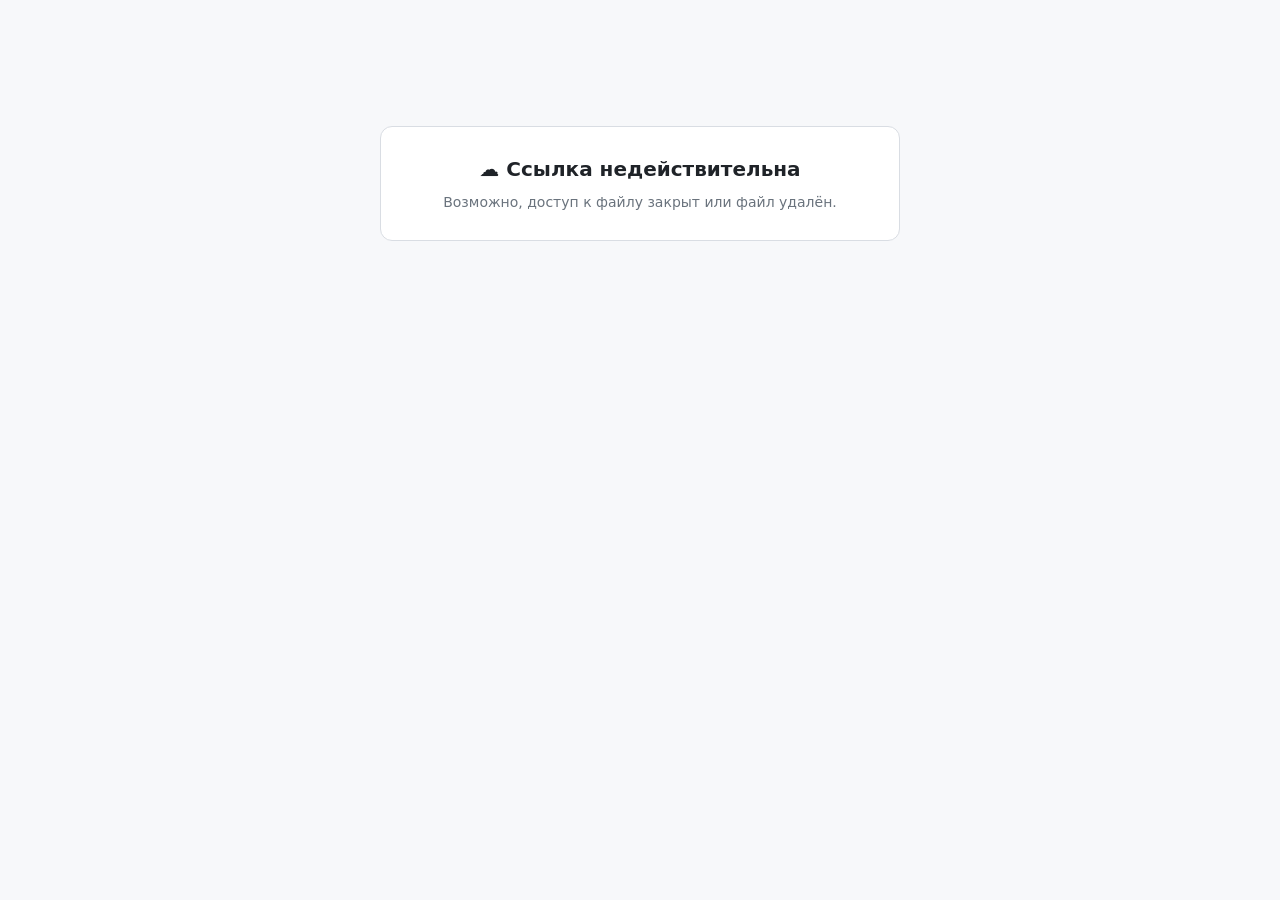
<file: static/share.html>
<!doctype html>
<html lang="ru">
<head>
<meta charset="utf-8">
<meta name="viewport" content="width=device-width, initial-scale=1">
<meta name="robots" content="noindex">
<title>Общий доступ</title>
<style>
  :root{
    --accent:#1f6feb; --border:#d9dde3; --bg:#f7f8fa; --muted:#6a737d; --text:#1f2328;
  }
  *{box-sizing:border-box}
  body{margin:0;font:14px/1.45 system-ui,-apple-system,"Segoe UI",Roboto,sans-serif;color:var(--text);background:var(--bg)}
  .hidden{display:none!important}
  header{display:flex;align-items:center;gap:10px;padding:10px 16px;background:#fff;border-bottom:1px solid var(--border);position:sticky;top:0;flex-wrap:wrap}
  .brand{font-size:18px;font-weight:700;white-space:nowrap}
  .tag{font-size:12px;color:var(--muted);border:1px solid var(--border);border-radius:999px;padding:2px 10px;white-space:nowrap}
  .crumbs{display:flex;align-items:center;gap:2px;flex:1;min-width:150px;overflow-x:auto;white-space:nowrap}
  .crumbs a{color:var(--accent);text-decoration:none;padding:2px 4px;border-radius:4px}
  .crumbs a:hover{background:#e8f0fe}
  .crumbs .sep{color:var(--muted)}
  button{font:inherit;padding:6px 12px;border:1px solid var(--border);border-radius:6px;background:#fff;cursor:pointer;white-space:nowrap}
  button:hover{background:#f0f2f5}
  main{max-width:1100px;margin:0 auto;padding:14px 16px 60px}
  table{width:100%;border-collapse:collapse;background:#fff;border:1px solid var(--border);border-radius:8px;overflow:hidden}
  th,td{text-align:left;padding:8px 12px;border-bottom:1px solid #eceff2;vertical-align:middle}
  th{background:#f2f4f7;color:#57606a;font-weight:600;font-size:12px;text-transform:uppercase;letter-spacing:.03em}
  tbody tr:hover{background:#f6f9fe}
  .num{text-align:right;white-space:nowrap}
  .nm{display:inline-flex;align-items:center;gap:8px;color:var(--text);text-decoration:none;overflow-wrap:anywhere;max-width:100%}
  .nm:hover{color:var(--accent)}
  .nm .ic{font-size:16px}
  .acts{display:flex;gap:6px;justify-content:flex-end}
  .acts a,.acts button{font-size:12px;padding:3px 8px;text-decoration:none;display:inline-block;line-height:1.5}
  .acts a{color:var(--text);border:1px solid var(--border);border-radius:6px;background:#fff;cursor:pointer}
  .acts a:hover{background:#f0f2f5}
  .empty{text-align:center;color:var(--muted);padding:40px 0}
  #gone{max-width:520px;margin:14vh auto;background:#fff;border:1px solid var(--border);border-radius:12px;padding:28px;text-align:center}
  #gone h1{margin:0 0 8px;font-size:20px}
  #gone p{margin:0;color:var(--muted)}
  /* мобильная версия */
  @media (max-width:640px){
    body{font-size:15px}
    main{padding:10px}
    header{padding:8px 10px}
    .crumbs{min-width:40px}
    thead{display:none}
    table,tbody{display:block;border:none;background:transparent}
    tr{display:grid;grid-template-areas:"name acts" "size date";grid-template-columns:minmax(0,1fr) auto;
       gap:2px 12px;background:#fff;border:1px solid var(--border);border-radius:10px;padding:10px 12px;margin:0 0 8px}
    td{border:none;padding:0}
    tr > td:nth-child(1){grid-area:name;min-width:0}
    tr > td:nth-child(2){grid-area:size;font-size:12px;color:var(--muted);text-align:left}
    tr > td:nth-child(3){grid-area:date;font-size:12px;color:var(--muted);text-align:right}
    tr > td:nth-child(4){grid-area:acts}
    .acts{gap:4px;flex-wrap:wrap;justify-content:flex-end}
    tbody tr:hover{background:#fff}
    header{flex-wrap:wrap}
  }
</style>
<link rel="stylesheet" href="/static/gallery.css">
</head>
<body>

<div id="gone" class="hidden">
  <h1>☁️ Ссылка недействительна</h1>
  <p id="goneMsg">Возможно, доступ к файлу закрыт или файл удалён.</p>
</div>

<div id="app" class="hidden">
  <header>
    <div class="brand">☁️ Облако</div>
    <span class="tag">общий доступ</span>
    <div class="crumbs" id="crumbs"></div>
    <button id="btnView" title="Вид: список / галерея">⬚ Галерея</button>
    <button id="btnZip" title="Скачать эту папку zip-архивом">⬇ Папка</button>
  </header>
  <main>
    <table id="tbl" class="hidden">
      <thead><tr><th>Имя</th><th class="num">Размер</th><th class="num">Изменён</th><th style="width:180px"></th></tr></thead>
      <tbody id="rows"></tbody>
    </table>
    <div id="grid" class="gal hidden"></div>
    <div id="empty" class="empty hidden">Папка пуста</div>
  </main>
</div>

<script src="/static/gallery.js"></script>
<script>
"use strict";
const $ = id => document.getElementById(id);

const m = location.pathname.match(/^\/s\/([A-Za-z0-9_-]+)\/?$/);
const TOKEN = m ? m[1] : "";
const P = new URLSearchParams(location.search).get("p") || "";
if (!TOKEN) { showGone(); }

function showGone(msg){
  $("goneMsg").textContent = msg || "Возможно, доступ к файлу закрыт или файл удалён.";
  $("gone").classList.remove("hidden");
}
function apiUrl(rel){
  return "/api/s/" + TOKEN + "/file?p=" + encodeURIComponent(rel);
}
function dlUrl(rel){
  return "/api/s/" + TOKEN + "/download?p=" + encodeURIComponent(rel);
}
function openUrl(p){
  return "/s/" + TOKEN + "?p=" + encodeURIComponent(p);
}
function fmtSize(n){
  if (n == null) return "";
  if (n < 1024) return n + " Б";
  const u = ["КБ","МБ","ГБ","ТБ"]; let i = -1;
  do { n /= 1024; i++; } while (n >= 1024 && i < u.length - 1);
  return n.toFixed(n < 10 ? 1 : 0) + " " + u[i];
}
function fmtDate(ts){
  const d = new Date(ts * 1000), p = x => String(x).padStart(2, "0");
  return `${p(d.getDate())}.${p(d.getMonth()+1)}.${d.getFullYear()} ${p(d.getHours())}:${p(d.getMinutes())}`;
}
function iconOf(name, isDir){
  if (isDir) return "📁";
  const e = (name.split(".").pop() || "").toLowerCase();
  if (["png","jpg","jpeg","gif","webp","svg","bmp","heic"].includes(e)) return "🖼";
  if (["mp4","mkv","avi","mov","webm","m4v"].includes(e)) return "🎬";
  if (["mp3","wav","flac","ogg","m4a","aac"].includes(e)) return "🎵";
  if (e === "pdf") return "📕";
  if (["zip","rar","7z","tar","gz","bz2","xz"].includes(e)) return "🗜";
  return "📄";
}

function renderCrumbs(rootName, p){
  const box = $("crumbs");
  box.textContent = "";
  const add = (label, href, isLast) => {
    if (href && !isLast) {
      const a = document.createElement("a");
      a.textContent = label; a.href = href;
      box.appendChild(a);
      box.appendChild(Object.assign(document.createElement("span"), { className: "sep", textContent: "›" }));
    } else {
      box.appendChild(Object.assign(document.createElement("span"), { textContent: label }));
    }
  };
  const parts = p ? p.split("/") : [];
  let acc = "";
  add(rootName, "/s/" + TOKEN, !parts.length);
  for (let i = 0; i < parts.length; i++) {
    acc = acc ? acc + "/" + parts[i] : parts[i];
    let label = parts[i];
    try { label = decodeURIComponent(parts[i]); } catch (e) {}
    add(label, openUrl(acc), i === parts.length - 1);
  }
}

/* вид: список или галерея (запоминается в браузере) */
let VIEW = "list";
try { if (localStorage.getItem("cloud.view") === "grid") VIEW = "grid"; } catch (e) {}
let ITEMS = [];

function thumbUrl(rel){ return "/api/s/" + TOKEN + "/thumb?p=" + encodeURIComponent(rel) + "&w=240"; }
function textUrl(rel){ return "/api/s/" + TOKEN + "/text?p=" + encodeURIComponent(rel); }
function filesHere(){ return ITEMS.filter(x => x.type !== "dir"); }
function viewOpts(extra){
  return Object.assign({
    fileUrl: apiUrl, dlUrl: dlUrl, thumbUrl: thumbUrl, textUrl: textUrl,
    iconOf: iconOf, fmtSize: fmtSize, fmtDate: fmtDate,
    onOpen: it => { if (it.type === "dir") location.href = openUrl(it.rel); else openViewer(it); }
  }, extra || {});
}
function openViewer(item){
  const files = filesHere();
  const i = files.findIndex(f => f.rel === item.rel);
  if (i < 0) { window.open(apiUrl(item.rel), "_blank"); return; }
  Gal.open(files, i, viewOpts());
}
function setView(on){
  const grid = on === undefined ? VIEW !== "grid" : !!on;
  VIEW = grid ? "grid" : "list";
  try { localStorage.setItem("cloud.view", VIEW); } catch (e) {}
  $("btnView").textContent = grid ? "☰ Список" : "⬚ Галерея";
  $("btnView").title = grid ? "Показать списком" : "Показать галереей";
  render(ITEMS, $("crumbs")._root || "");
}

function render(items, rootName){
  ITEMS = items;
  renderCrumbs(rootName, P);
  $("crumbs")._root = rootName;
  const rows = $("rows");
  rows.textContent = "";
  const empty = $("empty"), tbl = $("tbl"), grid = $("grid");
  const isGrid = VIEW === "grid";
  if (!items.length) {
    tbl.classList.add("hidden");
    grid.classList.add("hidden");
    empty.classList.remove("hidden");
    return;
  }
  empty.classList.add("hidden");
  if (isGrid) {
    tbl.classList.add("hidden");
    grid.classList.remove("hidden");
    Gal.grid(grid, items, viewOpts());
    return;
  }
  grid.classList.add("hidden");
  grid.textContent = "";
  tbl.classList.remove("hidden");
  for (const it of items) {
    const tr = document.createElement("tr");

    const tdName = document.createElement("td");
    const a = document.createElement("a");
    a.className = "nm";
    a.appendChild(Object.assign(document.createElement("span"), { className: "ic", textContent: iconOf(it.name, it.type === "dir") }));
    a.appendChild(Object.assign(document.createElement("span"), { textContent: it.name }));
    if (it.type === "dir") a.href = openUrl(it.rel);
    else {
      a.href = apiUrl(it.rel);
      a.target = "_blank"; a.rel = "noopener";
      a.title = it.name + " — открыть просмотр";
      a.onclick = e => {
        if (e.ctrlKey || e.metaKey || e.shiftKey) return;
        e.preventDefault();
        openViewer(it);
      };
    }
    tdName.appendChild(a);
    tr.appendChild(tdName);

    const tdSize = document.createElement("td");
    tdSize.className = "num";
    tdSize.textContent = it.type === "dir" ? "" : fmtSize(it.size);
    tr.appendChild(tdSize);

    const tdM = document.createElement("td");
    tdM.className = "num";
    tdM.textContent = it.mtime ? fmtDate(it.mtime) : "";
    tr.appendChild(tdM);

    const tdA = document.createElement("td");
    const acts = document.createElement("div");
    acts.className = "acts";
    const b = document.createElement("a");
    b.textContent = "⬇";
    b.title = it.type === "dir" ? "Скачать папку zip-архивом" : "Скачать файл";
    b.href = dlUrl(it.rel);
    acts.appendChild(b);
    tdA.appendChild(acts);
    tr.appendChild(tdA);
    rows.appendChild(tr);
  }
}

async function load(){
  if (!TOKEN) return;
  try {
    const r = await fetch("/api/s/" + TOKEN + "/list?p=" + encodeURIComponent(P));
    if (!r.ok) {
      let msg = null;
      try { msg = (await r.json()).error; } catch (e) {}
      showGone(msg);
      return;
    }
    const data = await r.json();
    $("app").classList.remove("hidden");
    $("btnView").textContent = VIEW === "grid" ? "☰ Список" : "⬚ Галерея";
    $("btnView").title = VIEW === "grid" ? "Показать списком" : "Показать галереей";
    $("btnView").onclick = () => setView();
    $("btnZip").onclick = () => location.href = dlUrl(P);
    render(data.items, data.name);
  } catch (e) { showGone(); }
}

load();
</script>
</body>
</html>
</file>
<file: static/gallery.css>
/* Галерея и окно просмотра файлов. Общий модуль для index.html и share.html.
   Только классы с префиксами .gal/.g* и .lb — не пересекается со стилями страниц. */

/* ---------- сетка галереи ---------- */
.gal{display:grid;grid-template-columns:repeat(auto-fill,minmax(148px,1fr));gap:12px}
#sortBar{display:flex;align-items:center;gap:8px;margin:0 0 10px;color:var(--muted);font-size:13px}
#sortBar select{padding:5px 8px;border:1px solid var(--border);border-radius:6px;background:#fff;font:inherit;color:var(--text)}
.gcard{background:#fff;border:1px solid var(--border);border-radius:10px;overflow:hidden;cursor:pointer;display:flex;flex-direction:column}
.gcard:hover{border-color:var(--accent);box-shadow:0 2px 10px rgba(31,111,235,.14)}
.gcard:focus-visible{outline:2px solid var(--accent);outline-offset:2px}
.gthumb{position:relative;aspect-ratio:1/1;display:flex;align-items:center;justify-content:center;
        background:#f2f4f7;border-bottom:1px solid #eceff2;overflow:hidden}
.gthumb img{width:100%;height:100%;object-fit:cover;display:block}
.gico{font-size:40px;line-height:1}
.gbadge{position:absolute;right:6px;bottom:6px;background:rgba(20,22,25,.66);color:#fff;
        font-size:12px;border-radius:999px;padding:1px 7px}
.gcap{padding:7px 9px 2px;font-size:13px}
.gnm{display:block;overflow:hidden;text-overflow:ellipsis;white-space:nowrap}
.gsub{padding:0 9px 8px;font-size:11px;color:var(--muted);overflow:hidden;text-overflow:ellipsis;white-space:nowrap}
/* результат поиска: путь до папки на карточке — переносится, а не обрезается */
.gsub-crumbs{display:flex;flex-wrap:wrap;align-items:center;gap:1px;white-space:normal;overflow:visible;text-overflow:clip}
.gsub-crumbs a{color:var(--accent);text-decoration:none;padding:0 2px;border-radius:3px}
.gsub-crumbs a:hover{background:#e8f0fe;text-decoration:underline}
.gsub-crumbs .sep{color:var(--muted)}

/* ---------- окно просмотра ---------- */
body.lb-open{overflow:hidden}
.lb{position:fixed;inset:0;z-index:80;background:rgba(18,20,23,.97);color:#fff;
    display:flex;flex-direction:column}
.lbhead{display:flex;align-items:center;gap:10px;padding:8px 12px;background:rgba(0,0,0,.35);flex-wrap:wrap}
.lbtxt{flex:1;min-width:120px;overflow-wrap:anywhere}
.lbtitle{font-weight:600;font-size:14px;line-height:1.3}
.lbmeta{font-size:12px;color:#c9ced6}
.lbbtns{display:flex;align-items:center;gap:6px}
.lbbtn{font:inherit;font-size:13px;padding:5px 11px;border:1px solid rgba(255,255,255,.28);
       border-radius:6px;background:rgba(255,255,255,.08);color:#fff;cursor:pointer;text-decoration:none;white-space:nowrap}
.lbbtn:hover{background:rgba(255,255,255,.2)}
.lbbtn.primary{background:var(--accent);border-color:var(--accent)}
.lbbtn.primary:hover{filter:brightness(1.1)}
.lbstage{position:relative;flex:1;min-height:0;display:flex;align-items:center;justify-content:center;padding:12px}
.lbimg{max-width:100%;max-height:100%;object-fit:contain;border-radius:4px}
.lbimg.blur{filter:blur(2px);opacity:.85}
.lbvid{max-width:100%;max-height:100%;background:#000;border-radius:6px}
.lbpdf{width:100%;height:100%;border:none;background:#fff;border-radius:6px}
.lbpre{max-width:100%;max-height:100%;overflow:auto;margin:0;padding:14px 16px;background:#fbfbfc;color:#1f2328;
       border-radius:8px;font:13px/1.5 ui-monospace,Consolas,"Courier New",monospace;white-space:pre-wrap;overflow-wrap:anywhere}
/* правка txt: текстовое поле на весь экран + панель «Сохранить / Отмена» */
.lbedit{display:flex;flex-direction:column;gap:8px;width:100%;height:100%;min-height:0}
.lbedit-ta{flex:1;min-height:0;width:100%;box-sizing:border-box;resize:none;padding:12px 14px;
           border:1px solid rgba(255,255,255,.28);border-radius:8px;background:#fbfbfc;color:#1f2328;
           font:13px/1.5 ui-monospace,Consolas,"Courier New",monospace;white-space:pre;overflow:auto}
.lbedit-ta:focus{outline:2px solid var(--accent);outline-offset:-1px}
.lbedit-bar{display:flex;align-items:center;gap:8px;justify-content:flex-end;flex-wrap:wrap}
.lbedit-msg{flex:1 1 100%;order:-1;font-size:12px;color:#c9ced6;overflow-wrap:anywhere}
.lbedit-msg.err{color:#ffb4b4}
.lbedit-msg.ok{color:#b8f0c0}
.lbaudio{text-align:center}
.lbaudio .gico2{font-size:56px;margin-bottom:8px}
.lbaudio .lbl{color:#c9ced6;margin-bottom:12px;overflow-wrap:anywhere}
.lbno{text-align:center;color:#e6e9ee}
.lbno .big{font-size:56px;margin-bottom:8px}
.lbno .msg{margin-bottom:14px;color:#c9ced6}
.lbnav{position:absolute;top:50%;transform:translateY(-50%);width:46px;height:76px;font-size:30px;line-height:1;
       border:1px solid rgba(255,255,255,.22);border-radius:10px;background:rgba(0,0,0,.35);color:#fff;cursor:pointer}
.lbnav:hover{background:rgba(0,0,0,.6)}
.lbnav:disabled{opacity:.25;cursor:default}
.lbnav.prev{left:10px}
.lbnav.next{right:10px}
.lbhint{padding:6px 12px;font-size:11px;color:#a8afb9;text-align:center;background:rgba(0,0,0,.35)}

@media (max-width:640px){
  .gal{grid-template-columns:repeat(auto-fill,minmax(112px,1fr));gap:8px}
  .gico{font-size:32px}
  .lbnav{width:38px;height:60px;font-size:24px}
  .lbnav.prev{left:4px}
  .lbnav.next{right:4px}
  .lbstage{padding:6px}
  .lbtitle{font-size:13px}
  .lbbtn{padding:5px 8px;font-size:12px}
}
</file>
